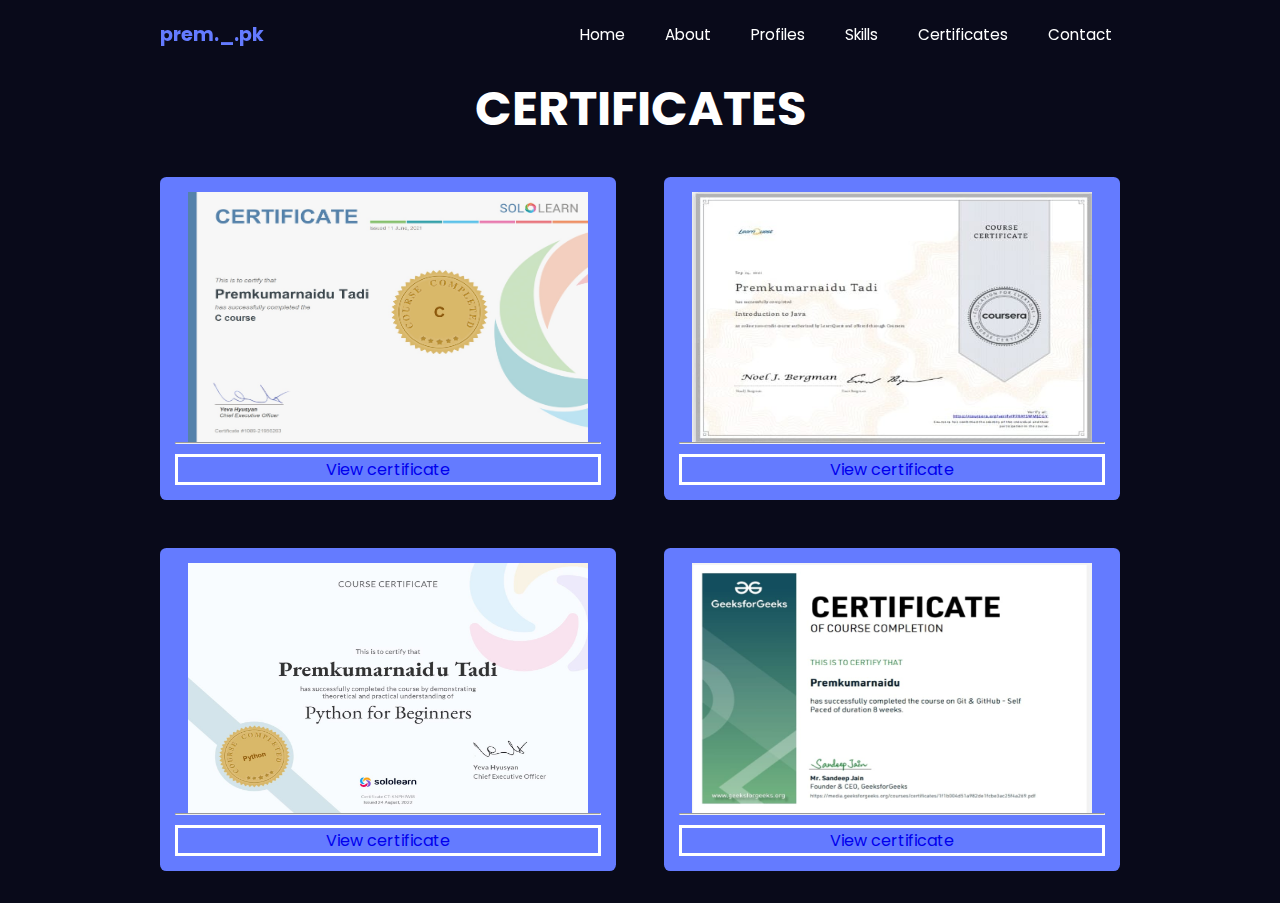
<file: programming.html>
<!DOCTYPE html>
<html lang="en">
<head>
    <meta charset="UTF-8">
    <meta http-equiv="X-UA-Compatible" content="IE=edge">
    <meta name="viewport" content="width=device-width, initial-scale=1.0">
    <title>Programming-Certificates</title>
    <link rel="stylesheet" href="css/style.css">
    <link href='https://unpkg.com/boxicons@2.1.4/css/boxicons.min.css' rel='stylesheet'>
    <link rel="icon" href="image/logo.png" type="image/icon type">
</head>
<body>
    <header>
        <div class="nav container">
            <!--navbar leftside part-->
            <a href="#" class="route">prem._.pk</a>
            <!--navbar leftside part-->

            <!--navbar-->
            <ul class="navbar">
                <li><a href="index.html" class="nav-link">Home</a></li>
                <li><a href="index.html#aboutt" class="nav-link">About</a></li>
                <li><a href="index.html#profiless" class="nav-link">Profiles</a></li>
                <li><a href="index.html#Skills" class="nav-link">Skills</a></li>
                <li><a href="index.html#certificatess" class="nav-link">Certificates</a></li>
                <li><a href="index.html#contact" class="nav-link">Contact</a></li>
            </ul>
            <!--navbar-->

            <!--navbar rightside part-->
            <div class="menu-icon">
                <div class="line1"></div>
                <div class="line2"></div>
                <div class="line3"></div>
            </div>
            <!--navbar rightside part-->
        </div>
    </header>
    <br>
    <!--certificates section-->
    <section class="profiles container">
        <h2 class="heading">Certificates</h2>
        <div class="webdevelopment-content">
            <div class="profiles-box rgb">
                <img src="image/ccourse.jpg" class="webdevelopment-img">
                <hr style="width: 100%;">
                <a href="https://bit.ly/3qJHf6C" class="views" target="_blank">View certificate</a>
            </div>
            <div class="profiles-box rgb">
                <img src="image/javaa.jpg" class="webdevelopment-img">
                <hr style="width: 100%;">
                <a href="https://bit.ly/3LlROGx" class="views" target="_blank">View certificate</a>
            </div>
            <div class="profiles-box rgb">
                <img src="image/python.jpg" class="webdevelopment-img">
                <hr style="width: 100%;">
                <a href="https://bit.ly/3eZS8Pm" class="views" target="_blank">View certificate</a>
            </div>
            <div class="profiles-box rgb">
                <img src="image/git.jpg" class="webdevelopment-img">
                <hr style="width: 100%;">
                <a href="https://media.geeksforgeeks.org/courses/certificates/1f1b004d51a982de1fcbe3ac25f4a269.pdf" class="views" target="_blank">View certificate</a>
            </div>
        </div>
    </section>
    <!--certificates section has been closed-->
    <script>
        let header=document.querySelector("header")

window.addEventListener("scroll",()=>
{
    header.classList.toggle("header-active",window.scrollY>0)
});
let menu=document.querySelector('.menu-icon');
let navbar=document.querySelector('.navbar');

menu.onclick =() =>
{
    navbar.classList.toggle("open-menu")
    menu.classList.toggle("move")
}
window.onscroll=()=>
{
    navbar.classList.remove("open-menu");
    menu.classList.toggle("move");
}

    </script>
</body>
</html>
</file>
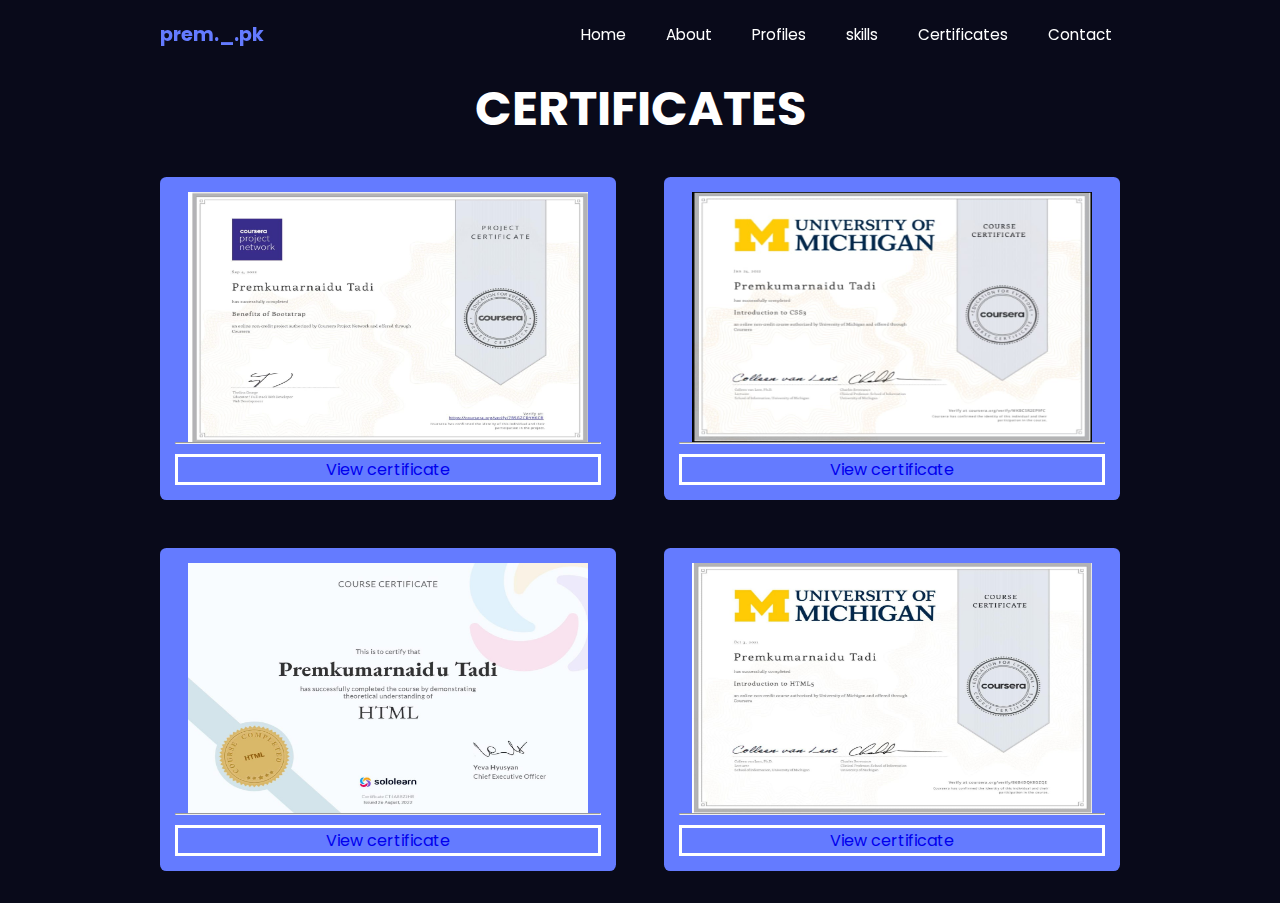
<file: webdevelopment.html>
<!DOCTYPE html>
<html lang="en">
<head>
    <meta charset="UTF-8">
    <meta http-equiv="X-UA-Compatible" content="IE=edge">
    <meta name="viewport" content="width=device-width, initial-scale=1.0">
    <title>Webdevelopment-Certificates</title>
    <link rel="stylesheet" href="css/style.css">
    <link href='https://unpkg.com/boxicons@2.1.4/css/boxicons.min.css' rel='stylesheet'>
    <link rel="icon" href="image/logo.png" type="image/icon type">
</head>
<body>
    <header>
        <div class="nav container">
            <!--navbar leftside part-->
            <a href="#" class="route">prem._.pk</a>
            <!--navbar leftside part-->

            <!--navbar-->
            <ul class="navbar">
                <li><a href="index.html" class="nav-link">Home</a></li>
                <li><a href="index.html#aboutt" class="nav-link">About</a></li>
                <li><a href="index.html#profiless" class="nav-link">Profiles</a></li>
                <li><a href="index.html#Skills" class="nav-link">skills</a></li>
                <li><a href="index.html#certificatess" class="nav-link">Certificates</a></li>
                <li><a href="index.html#contact" class="nav-link">Contact</a></li>
            </ul>
            <!--navbar-->

            <!--navbar rightside part-->
            <div class="menu-icon">
                <div class="line1"></div>
                <div class="line2"></div>
                <div class="line3"></div>
            </div>
            <!--navbar rightside part-->
        </div>
    </header>
    <br>
    <!--certificates section-->
    <section class="profiles container">
        <h2 class="heading">Certificates</h2>
        <div class="webdevelopment-content">
            <div class="profiles-box rgb">
                <img src="image/bootstrap.jpg" class="webdevelopment-img">
                <hr style="width: 100%;">
                <a href="https://bit.ly/3BLyYFB" class="views" target="_blank">View certificate</a>
            </div>
            <div class="profiles-box rgb">
                <img src="image/csss.jpg" class="webdevelopment-img">
                <hr style="width: 100%;">
                <a href="https://bit.ly/3qHqp8H" class="views" target="_blank">View certificate</a>
            </div>
            <div class="profiles-box rgb">
                <img src="image/htmll.jpg" class="webdevelopment-img">
                <hr style="width: 100%;">
                <a href="https://bit.ly/3S9hRTB" class="views" target="_blank">View certificate</a>
            </div>
            <div class="profiles-box rgb">
                <img src="image/html5.jpg" class="webdevelopment-img">
                <hr style="width: 100%;">
                <a href="https://bit.ly/3qKsSPO" class="views" target="_blank">View certificate</a>
            </div>
        </div>
    </section>
    <!--certificates section has been closed-->
    <script>
        let header=document.querySelector("header")

window.addEventListener("scroll",()=>
{
    header.classList.toggle("header-active",window.scrollY>0)
});
let menu=document.querySelector('.menu-icon');
let navbar=document.querySelector('.navbar');

menu.onclick =() =>
{
    navbar.classList.toggle("open-menu")
    menu.classList.toggle("move")
}
window.onscroll=()=>
{
    navbar.classList.remove("open-menu");
    menu.classList.toggle("move");
}
    </script>
</body>
</html>
</file>
<file: css/style.css>
@import url('https://fonts.googleapis.com/css2?family=Poppins&display=swap'); 
* 
{
    font-family: 'Poppins', sans-serif;
    margin: 0;
    padding: 0;
    box-sizing: border-box;
    scroll-behavior: smooth;
    scroll-padding-top: 2rem;
}
:root 
{
    --main-color:#647bff;
    --body-color:#090a1a;
    --container-color:#171b3c;
    --heading-color:#222321;
    --box-color:#0d0f26;
    --bg-color:#fff;
}
body 
{
    color: var(--bg-color);
    background: var(--body-color);

}
html::-webkit-scrollbar 
{
    width: 0.5rem;
    background: transparent;

}
html::-webkit-scrollbar -thumb
{
    background: var(--heading-color);
}
img{
    width: 100%;
}
section 
{
    padding: 3rem 0 2rem;
}
a 
{
    text-decoration: none;
}
li 
{
    list-style: none;
}
header{
    position: fixed;
    top:0;
    left: 0;
    width: 100%;
    z-index: 100;
    /* border: 2px solid var(--bg-color); */

}
.header-active 
{
    background:var(--container-color);
    transition: 0.4s;
}
.container 
{
    max-width: 960px;
    margin: auto;
    width: 100%;
}
.nav 
{
    display: flex;
    align-items: center;
    justify-content: space-between;
    padding: 20px 0;
}
.route
{
    font-size: 1.2rem;
    font-weight: 650;
    color: var(--main-color);
}
.navbar 
{
    display: flex;
    align-items: center;
    column-gap: 1.5rem; 
}
.nav-link 
{
    font-size: 0.95rem;
    padding: 4px 8px;
    border-radius: 0.2rem;
    color: var(--bg-color);
}
.nav-link:hover 
{
    color: var(--main-color);
    background: var(--container-color);
    transition: 0.3s all linear; 
}
.menu-icon 
{
    display: none;
    flex-direction: column;
    align-items: center;
    justify-content: center;
    row-gap: 5px;
    cursor: pointer;
    z-index: 200;
    transition: 0.3s;

}
.menu-icon div 
{
    display: block;
    background: var(--bg-color);
    height: 2px;
    width: 24px;
    transition: 0.3s;

}
.move .line1 
{
    transform: rotate(-45deg) translate(-5px,5px);

}
.move .line2
{
    opacity: 0;
    
}
.move .line3 
{
    transform: rotate(45deg) translate(-5px,-5px);
    
}
.home 
{
    min-height: 600px;
    display: flex;
    align-items: center;
    justify-content: center;
    padding-top: 7rem;
}
.home-content 
{
    position: relative;
    max-width: 600px;
    width:100%;
    margin:auto;
    display: flex;
    flex-direction: column;
    align-items: center;
    justify-content: center;
    text-align: center;
}
.home-img 
{
    width: 190px;
    height: 190px;
    border-radius: 80%;
    background: #98a7fc;
    overflow: hidden;
    margin-bottom: 2rem;
    object-fit: cover;
    object-position: center;
}
.home-innerText
{
    padding-top: 5px;
    line-height: 2;
}
.social
{
    padding-top: 10px;
    display: block;
    align-items: center;
    
}
.social .bx 
{
    font-size: 1.5rem;
    padding: 10px;
    border-radius: 50%;
    color: var(--bg-color);
    background: var(--container-color);
}
.social .bx:hover{
    background: var(--main-color);
    transition: 0.3s all linear;
}
.color
{
    color: var(--main-color);
}
.heading 
{
    font-size: 3rem;
    text-transform: uppercase;
    color: var(--bg-color);
    text-align: center;
    margin-bottom: 2rem;
}
.about-content
{
    display: grid;
    grid-template-columns: repeat(2,1fr);
    gap:1.5rem;
}
.about-data span 
{
    font-size: 1rem;
    font-weight: 500;
    text-transform: uppercase;
    color: var(--main-color);
}
.about-data h2
{
    font-size: 2rem;
    line-height: 2.6rem;
    font-weight: 700;
    margin: 1rem 0;
}
.btn 
{
    font-size: 0.97;
    display: inline-flex;
    align-items: center;
    column-gap: 1rem;
    color:var(--bg-color);
    background: var(--main-color);
    padding: 12px 16px;
    margin-top: 1rem;
    border-radius: 0.4rem;
}
.btn .bx{
    font-size: 1.2rem;
}
.btn:hover
{
    background: #546eff;
    transition: 0.3s all linear;

}
.about-text
{
    font-size: 1rem;
    letter-spacing: 1px;
    text-align: justify;
    margin-bottom: 1.5rem;

}
.profiles-content
{
    display: grid;
    grid-template-columns: repeat(3,1fr);
    gap:2rem;
}
.profiles-box
{
    display: flex;
    flex-direction: column;
    align-items: center;
    text-align: center;
    padding: 15px;
    background-color: var(--main-color);
    border-radius: 0.4rem;
    transition: 0.5s all cubic-bezier(0.075, 0.82, 0.165, 1);
}
.profiles-box .bx{
    font-size: 1.4rem;
    color: var(--main-color);
    padding: 10px;
    border-radius: 5rem;
    border:2px dashed var(--bg-color)
}
.profiles-box:hover
{
    transform: scale(1.05);
    transition: 0.5s all cubic-bezier(0.075, 0.82, 0.165, 1);
}
.profiles-image
{
    width: 190px;
    height: 190px;
    border-radius: 80%;   
}
.webdevelopment-img
{
    width: 400px;
    height: 250px; 
}
.webdevelopment-content
{
    display: grid;
    grid-template-columns: repeat(2,1fr);
    gap:3rem;
}
.views
{
    border: 3px solid var(--bg-color);
    margin-top: 10px;
    padding: auto;
    width: 100%;
    cursor: pointer;
    text-decoration: none;
}
/*skills section*/
.skill-main 
{
    width: 100%;
    display: grid;
    grid-template-columns: repeat(2,1fr);
    gap:2rem;
}
.skill-main .skill-bar .info 
{
    display: flex;
    justify-content: space-between;
    padding: 0 10px;
}
.skill-bar .bar 
{
    width: 100%;
    height: 10px;
    position: relative;
    background-color: var(--bg-color);
    border-radius: 25px;
    margin-top: 8px;
}
.skill-bar .bar span 
{
    width: 50%;
    height: 100%;
    position: absolute;
    background-color: var(--main-color);
    border-radius: 25px;
}
.skill-bar .bar .html
{
    width: 90%;
    height: 100%;
    position: absolute;
    background-color: var(--main-color);
    border-radius: 25px;
}
.skill-bar .bar .css
{
    width: 60%;
    height: 100%;
    position: absolute;
    background-color: var(--main-color);
    border-radius: 25px;
}
.skill-bar .bar .javascript 
{
    width: 75%;
    height: 100%;
    position: absolute;
    background-color: var(--main-color);
    border-radius: 25px;
}
.skill-bar .bar .nodejs
{
    width: 80%;
    height: 100%;
    position: absolute;
    background-color: var(--main-color);
    border-radius: 25px;
}
.skill-bar .bar .reactjs 
{
    width: 30%;
    height: 100%;
    position: absolute;
    background-color: var(--main-color);
    border-radius: 25px;
}
.skill-bar .bar .mongodb
{
    width: 80%;
    height: 100%;
    position: absolute;
    background-color: var(--main-color);
    border-radius: 25px;
}
.skill-bar .bar .expressjs 
{
    width: 75%;
    height: 100%;
    position: absolute;
    background-color: var(--main-color);
    border-radius: 25px;
}
.skill-bar .bar .python 
{
    width: 90%;
    height: 100%;
    position: absolute;
    background-color: var(--main-color);
    border-radius: 25px;
}
.Certificates-content
{
    display: grid;
    grid-template-columns: repeat(2,1fr);
    gap:2rem;
}
.Certificates-box
{
    position: relative;
    width:100%;
    height: 320px;
    border-radius: 1rem;
    overflow: hidden;
}
.certificates-img
{
    width: 100%;
    height: 100%;
    object-fit: cover;
    object-position: center;
}
.certificates-overlay
{
    position: absolute;
    top:-100%;
    left:0;
    width:100%;
    height: 100%;
    display: flex;
    flex-direction: column;
    align-items: center;
    justify-content: center;
    background: hsl(234,45%,16%,0.7);
}
.certificates-overlay h2{
    font-size: 1.6rem;
    font-weight: 600;
    margin-bottom: 10px;
}
.certificates-overlay .bx{
    font-size: 24px;
    padding: 10px;
    background: var(--main-color);
    color: var(--bg-color);
    border-radius: 4px;
}
.certificates-overlay .bx:hover{
    background: #546eff;
    transition: 0.3s all linear;

}
.Certificates-box:hover .certificates-overlay
{
    top:0;
    transition: 0.5s all ease-in-out;
}
.contact-form
{
    max-width: 600px;
    margin: auto;
    width: 100%;
    display: grid;
    row-gap:1rem;
}
.contact-form input,.contact-form textarea
{
    border: none;
    outline: none;
    font-size: 0.9rem;
    padding:15px;
    color: var(--body-color);
    background: var(--bg-color);
    border-radius: 0.4rem;


}
.contact-form .send-btn
{
    width:120px;
    font-size: 1rem;
    letter-spacing: 1px;
    font-weight: 500;
    text-transform: uppercase;
    padding: 12px;
    background: var(--main-color);
    cursor: pointer;
}
.contact-form .send-btn:hover
{
    background: #546eff;
    transition: 0.3s all linear;
}
/*testcase*/
.in {
    margin-left: 80px;
    padding: 10px
}

#bt 
{
    margin-bottom: 20px;
    position: absolute;
    left: 45%;
    bottom: 15px;
}

#bt:hover {
    background: var(--bg-color);
    color: var(--body-color);
    transition: 0.3s all linear;
}
/*test case has been completed*/
.scroll-top
{
    position: fixed;
    bottom:-100%;
    right:1.5rem;

}
.scroll-active
{
    bottom: 2rem;
}
.scroll-top .bx{
    padding: 8px;
    font-size: 1.3rem;
    color: var(--main-color);
    background: var(--box-color);
    border-radius: 0.2rem;
}
.scroll-top .bx:hover
{
    background: var(--container-color);
    transition: 0.3s all linear;
    color: var(--bg-color);
}

/*mobile view mama*/
@media (max-width:990px)
{
    .container
    {
        margin: 0 auto;
        width: 90%;
    }
}@media (max-width:892px)

{
   section
   {
     padding: 2rem 0;;
   }
   .nav
   {
    padding: 12px 0;
   }
   .heading
   {
      font-size: 4rem;
   }
   .Certificates-box
   {
    height: 257px;
   }

}
@media (max-width:775px)
{
    .logo
    {
        font-size: 1.1rem;
    }
    .home
    {
        min-height: 500px;
        padding-top: 6rem;
    }
    .home-innerText h3 
    {
        font-size: 1rem;
    }
    .home-innerText h2 
    {
        font-size:3rem;
        line-height: 3.8rem;
    }
    .home-innerText p 
    {
        font-size: 0.825rem;
    }
    .profiles-content
    {
        grid-template-columns: repeat(2,1fr);
    }
    .Certificates-box
    {
        height: 245px;
    }
    .menu-icon 
    {
        display: flex;

    }
    .navbar 
    {
        position: absolute;
        top:0;
        right: -100%;
        width:300px;
        height: 100vh;
        background: var(--box-color);
        display: flex;
        flex-direction: column;
        align-items: center;
        padding: 50px 20px;
        transition: 0.5s all cubic-bezier(0.075, 0.82, 0.165, 1);
    }
    .nav-link 
    {
        display: block;
        margin: 1rem 0;
    }
    .open-menu 
    {
        right: 0;
        transition: 0.5s all cubic-bezier(0.075, 0.82, 0.165, 1);
    }
}
@media (max-width:635px) 
{
    .about-content
    {
        grid-template-columns: 1fr;
    }
    .about-data span 
    {
        font-size: 0.9rem;
    }
    .about-data h2 
    {
        font-size: 1.7rem;
        line-height: 2.3rem;
        font-weight: 600;
        margin: 0.8rem 0;
    }
    .about-text p 
    {
        font-size: 0.825rem;
        margin-bottom: 1.3rem;
    }
    .Certificates-content
    {
        grid-template-columns: repeat(2,200px);
    }
}
@media (max-width:450px)
{
    .home 
    {
        min-height: 485px;
        padding-top: 5rem;
    }
    .home-img 
    {
        width: 140px;
        height: 140px;
    }
    .home-img img 
    {
        width: 140px;
        height: 140px;
    }
    .home-innerText h2 
    {
        font-size: 2.1rem;
        line-height: 3.2rem;
    }
    .home-innerText p br 
    {
        display:contents;
    }
    .heading 
    {
        font-size: 3rem;
    }
    .about-data h2 
    {
        font-size: 1.5rem;
        line-height: 2.1rem;
        margin: 0.6rem 0;
    }
    .profiles-content
    {
        grid-template-columns: 1fr;
    }
    .Certificates-content
    {
        grid-template-columns: 1fr;
    }
    .webdevelopment-content 
    {
        grid-template-columns: 1fr;
    }
}
@media (max-width:325px)
{
    .navbar
    {
        width: 100%;
    }
    .Certificates-box 
    {
        height: 190px;
    }
    .webdevelopment-content 
    {
        grid-template-columns: 1fr;
    }
}
</file>
